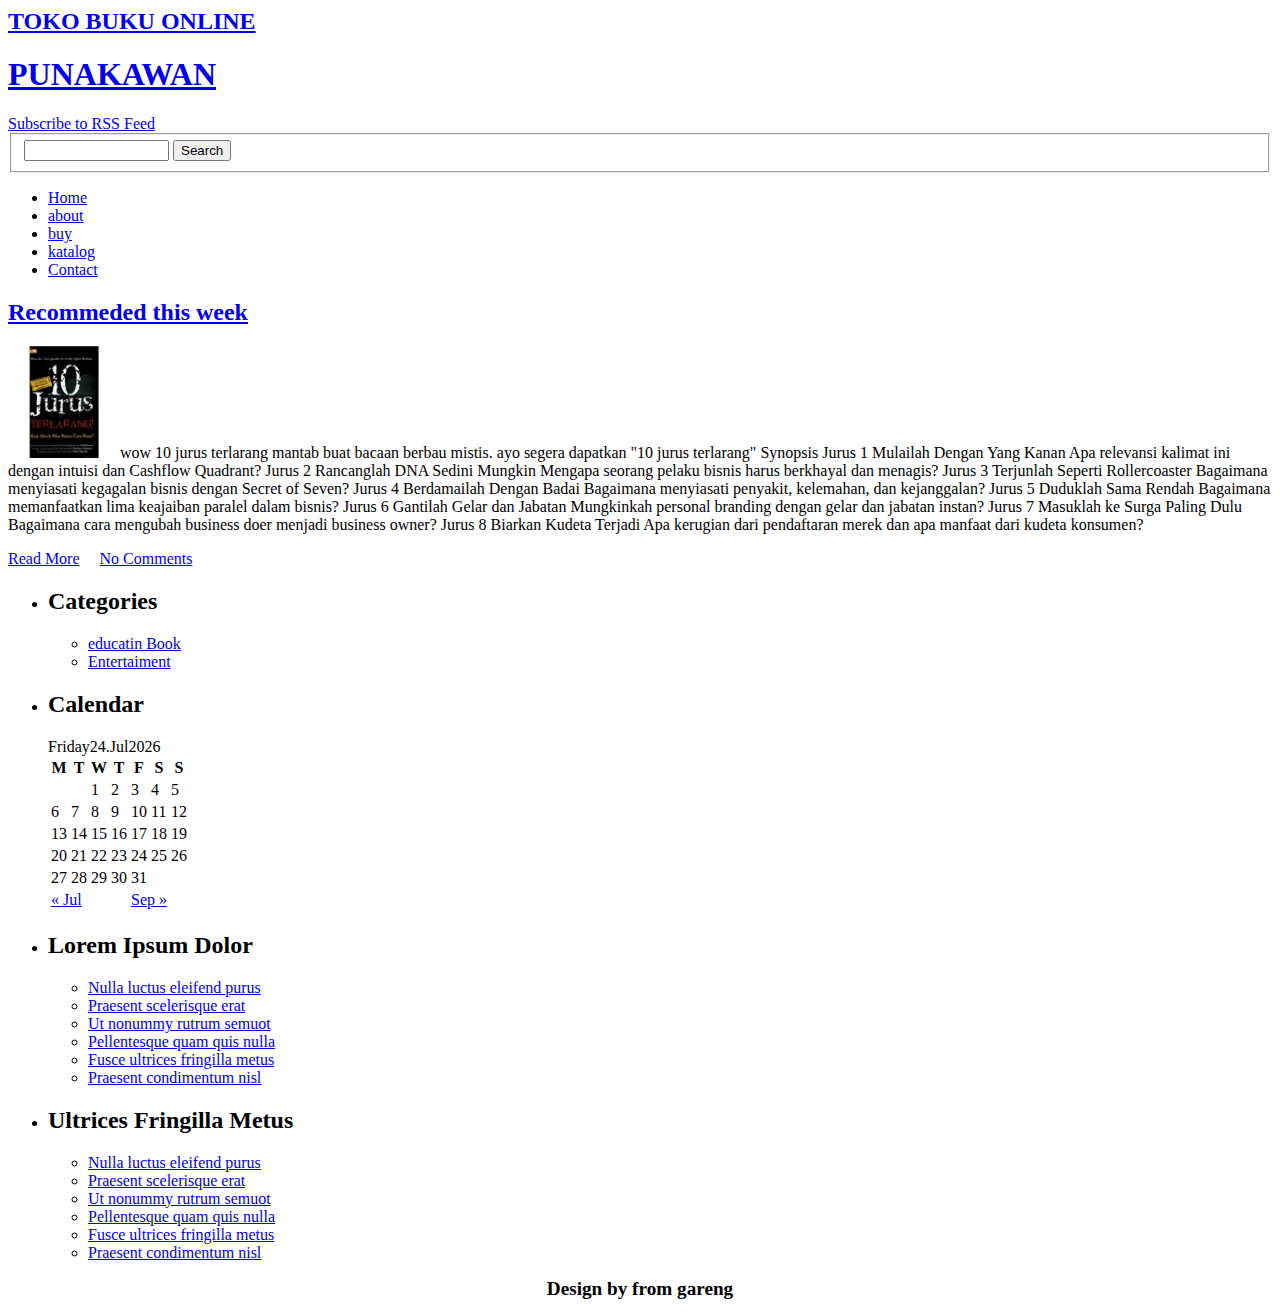
<file: index.html>
<html>
<head>
<meta http-equiv="content-type" content="text/html; charset=utf-8" />
<title>TOKO BUKU ONLINE GARENG</title>
<meta name="keywords" content="" />
<meta name="description" content="" />
<link href="http://localhost/tugas/default.css" rel="stylesheet" type="text/css" media="screen" />
</head>
<body>
<!-- start header -->
<div id="wrapper">
<div id="header">
	<div id="logo">
		<h2><a href="#">TOKO BUKU ONLINE</a></h2>
		<h1><a href="http://www.freecsstemplates.org/">PUNAKAWAN</a></h1>
	</div>
	<div id="rss"><a href="#">Subscribe to RSS Feed</a></div>
	<div id="search">
		<form id="searchform" method="get" action="">
			<fieldset>
				<input type="text" name="s" id="s" size="15" value="" />
				<input type="submit" id="x" value="Search" />
			</fieldset>
		</form>
	</div>
</div>
<!-- end header -->
<!-- star menu -->
<div id="menu">
	<ul>
		<li class="current_page_item"><a href="index.html">Home</a></li>
		<li><a href="about1.html">about</a></li>
		<li><a href="payment.html">buy</a></li>
		<li><a href="member.html">katalog</a></li>
		<li><a href="contact.html">Contact</a></li>
	</ul>
</div>
<!-- end menu -->
<!-- start page -->
<div id="page">
	
	<!-- start content -->
	<div id="content">
		<div class="post">
			<div class="title">
				<h2><a href="#">Recommeded this week</a></h2>
			</div>
			<div class="entry">
				<p><img src="images/image_konten/4.jpg" alt="" width="112" height="112" class="left" />wow 10 jurus terlarang mantab buat bacaan berbau mistis. ayo segera dapatkan "10 jurus terlarang"
Synopsis Jurus 1 Mulailah Dengan Yang Kanan Apa relevansi kalimat ini dengan intuisi dan Cashflow Quadrant? Jurus 2 Rancanglah DNA Sedini Mungkin Mengapa seorang pelaku bisnis harus berkhayal dan menagis? Jurus 3 Terjunlah Seperti Rollercoaster Bagaimana menyiasati kegagalan bisnis dengan Secret of Seven? Jurus 4 Berdamailah Dengan Badai Bagaimana menyiasati penyakit, kelemahan, dan kejanggalan? Jurus 5 Duduklah Sama Rendah Bagaimana memanfaatkan lima keajaiban paralel dalam bisnis? Jurus 6 Gantilah Gelar dan Jabatan Mungkinkah personal branding dengan gelar dan jabatan instan? Jurus 7 Masuklah ke Surga Paling Dulu Bagaimana cara mengubah business doer menjadi business owner? Jurus 8 Biarkan Kudeta Terjadi Apa kerugian dari pendaftaran merek dan apa manfaat dari kudeta konsumen?
</p>
			</div>
			<p class="links"> <a href="#" class="more">Read More</a> &nbsp;&nbsp;&nbsp; <a href="#" class="comments">No Comments</a> </p>
		</div>
		
	</div>
	<!-- end content -->
	<!-- start sidebar -->
	<div id="sidebar">
		<ul>
			<li id="categories">
				<h2>Categories</h2>
				<ul>
					<li><a href="#">educatin Book</a> </li>
					<li><a href="#">Entertaiment</a> </li>
				</ul>
			</li>
			<li id="calendar">
				<h2>Calendar</h2>
				<div id="calendar_wrap">
					<table id="wp-calendar" summary="Calendar">
						<div id="caption">
<script>
var d=new Date()
var weekday=new
Array("Sunday","monday","Tuesday","Wednesday","Thursday","Friday","Saturday")
var monthname=new
Array("jan","feb","Mar","Apr","May","Jun","Jul","Aug","Sep","Oct","Nov","Dec")
document.write(weekday[d.getDay()]+"")
document.write(d.getDate()+".")
document.write(monthname[d.getMonth()]+"")
document.write(d.getFullYear())
</script>

						</caption>
						<thead>
							<tr>
								<th abbr="Monday" scope="col" title="Monday">M</th>
								<th abbr="Tuesday" scope="col" title="Tuesday">T</th>
								<th abbr="Wednesday" scope="col" title="Wednesday">W</th>
								<th abbr="Thursday" scope="col" title="Thursday">T</th>
								<th abbr="Friday" scope="col" title="Friday">F</th>
								<th abbr="Saturday" scope="col" title="Saturday">S</th>
								<th abbr="Sunday" scope="col" title="Sunday">S</th>
							</tr>
						</thead>
						<tfoot>
							<tr>
								<td abbr="July" colspan="3" id="prev"><a href="#">&laquo; Jul</a></td>
								<td class="pad">&nbsp;</td>
								<td abbr="September" colspan="3" id="next" class="pad"><a href="#">Sep &raquo;</a></td>
							</tr>
						</tfoot>
						<tbody>
							<tr>
								<td colspan="2" class="pad">&nbsp;</td>
								<td>1</td>
								<td>2</td>
								<td>3</td>
								<td>4</td>
								<td>5</td>
							</tr>
							<tr>
								<td>6</td>
								<td>7</td>
								<td>8</td>
								<td>9</td>
								<td>10</td>
								<td>11</td>
								<td>12</td>
							</tr>
							<tr>
								<td>13</td>
								<td>14</td>
								<td>15</td>
								<td>16</td>
								<td>17</td>
								<td>18</td>
								<td>19</td>
							</tr>
							<tr>
								<td>20</td>
								<td id="today">21</td>
								<td>22</td>
								<td>23</td>
								<td>24</td>
								<td>25</td>
								<td>26</td>
							</tr>
							<tr>
								<td>27</td>
								<td>28</td>
								<td>29</td>
								<td>30</td>
								<td>31</td>
								<td class="pad" colspan="2">&nbsp;</td>
							</tr>
						</tbody>
					</table>
				</div>
			</li>
			<li>
				<h2>Lorem Ipsum Dolor</h2>
				<ul>
					<li><a href="#">Nulla luctus eleifend purus</a></li>
					<li><a href="#">Praesent  scelerisque erat</a></li>
					<li><a href="#">Ut nonummy rutrum semuot</a></li>
					<li><a href="#">Pellentesque  quam quis nulla</a></li>
					<li><a href="#">Fusce ultrices fringilla metus</a></li>
					<li><a href="#">Praesent  condimentum nisl</a></li>
				</ul>
			</li>
			<li>
				<h2>Ultrices Fringilla Metus</h2>
				<ul>
					<li><a href="#">Nulla luctus eleifend purus</a></li>
					<li><a href="#">Praesent  scelerisque erat</a></li>
					<li><a href="#">Ut nonummy rutrum semuot</a></li>
					<li><a href="#">Pellentesque  quam quis nulla</a></li>
					<li><a href="#">Fusce ultrices fringilla metus</a></li>
					<li><a href="#">Praesent  condimentum nisl</a></li>
				</ul>
			</li>
		</ul>
	</div>
	<!-- end sidebar -->
</div>
<!-- start footer -->
<div id="footer">
<div style="font-size: 0.8em; text-align: center; margin-top: 1.0em; margin-bottom: 1.0em;">
<h2>Design by from gareng<h2>
<!-- end footer -->
</div>
</body>
</html>
</file>
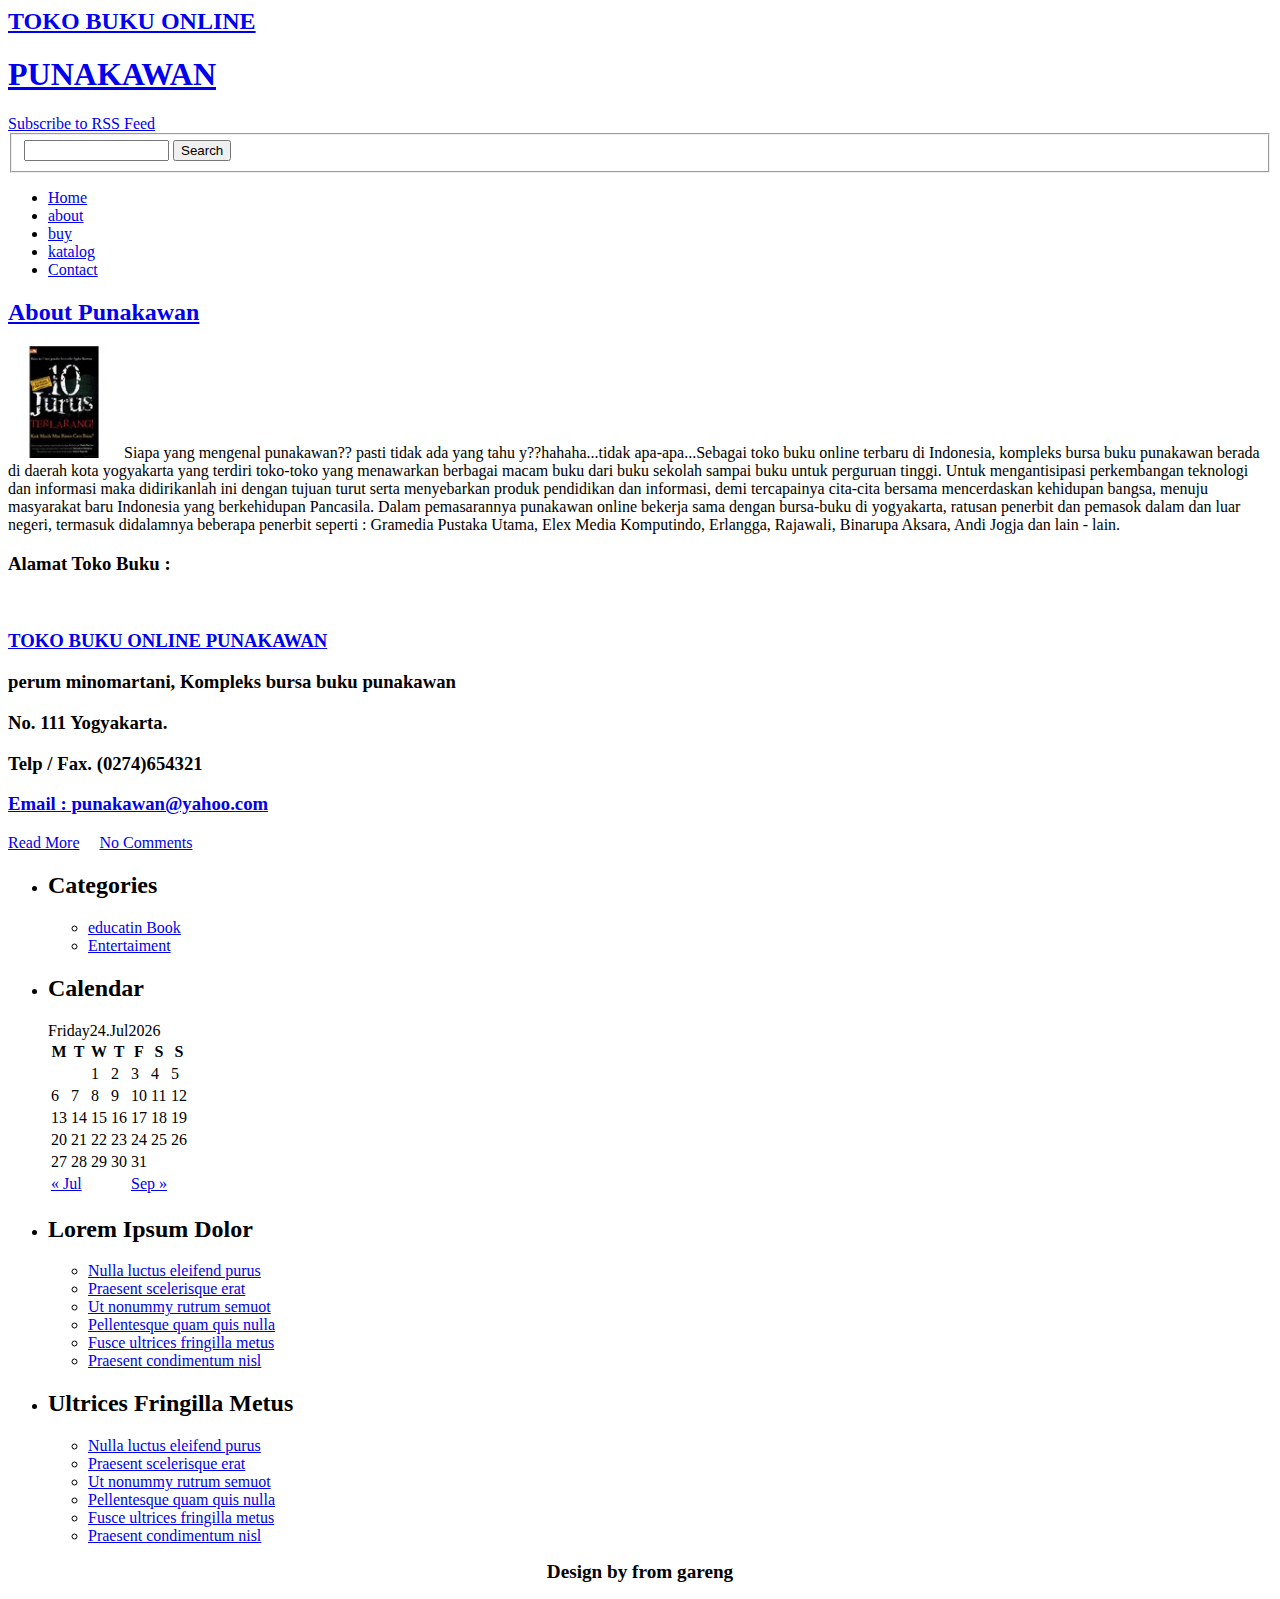
<file: about1.html>
<html>
<head>
<meta http-equiv="content-type" content="text/html; charset=utf-8" />
<title>TOKO BUKU ONLINE GARENG</title>
<meta name="keywords" content="" />
<meta name="description" content="" />
<link href="http://localhost/tugas/default.css" rel="stylesheet" type="text/css" media="screen" />
</head>
<body>
<!-- start header -->
<div id="wrapper">
<div id="header">
	<div id="logo">
		<h2><a href="#">TOKO BUKU ONLINE</a></h2>
		<h1><a href="http://www.freecsstemplates.org/">PUNAKAWAN</a></h1>
	</div>
	<div id="rss"><a href="#">Subscribe to RSS Feed</a></div>
	<div id="search">
		<form id="searchform" method="get" action="">
			<fieldset>
				<input type="text" name="s" id="s" size="15" value="" />
				<input type="submit" id="x" value="Search" />
			</fieldset>
		</form>
	</div>
</div>
<!-- end header -->
<!-- star menu -->
<div id="menu">
	<ul>
		<li class="current_page_item"><a href="index.html">Home</a></li>
		<li><a href="about1.html">about</a></li>
		<li><a href="payment.html">buy</a></li>
		<li><a href="member.html">katalog</a></li>
		<li><a href="contact.html">Contact</a></li>
	</ul>
</div>
<!-- end menu -->
<!-- start page -->
<div id="page">
	
	<!-- start content -->
	<div id="content">
		<div class="post">
			<div class="title">
				<h2><a href="#">About Punakawan</a></h2>
			</div>
			<div class="entry">
				<p><img src="images/image_konten/4.jpg" alt="" width="112" height="112" class="left" />
				Siapa yang mengenal punakawan?? pasti tidak ada yang tahu y??hahaha...tidak apa-apa...Sebagai toko buku online terbaru di Indonesia, kompleks bursa buku punakawan berada di daerah kota yogyakarta yang terdiri toko-toko yang menawarkan berbagai macam buku dari buku sekolah sampai buku untuk perguruan tinggi.

Untuk mengantisipasi perkembangan teknologi dan informasi maka didirikanlah ini dengan tujuan turut serta menyebarkan produk pendidikan dan informasi, demi tercapainya cita-cita bersama mencerdaskan kehidupan bangsa, menuju masyarakat baru Indonesia yang berkehidupan Pancasila.

Dalam pemasarannya punakawan online bekerja sama dengan bursa-buku di yogyakarta, ratusan penerbit dan pemasok dalam dan luar negeri, termasuk didalamnya beberapa penerbit seperti : Gramedia Pustaka Utama, Elex Media Komputindo, Erlangga, Rajawali, Binarupa Aksara, Andi Jogja dan lain - lain.
</p>
			</div>
			<p>
<h3>Alamat Toko Buku :</h3><br>

<h3><a href="www.punakawan.com">TOKO BUKU ONLINE PUNAKAWAN</a></h3>
<h3>perum minomartani, Kompleks bursa buku punakawan</h3>
<h3>No. 111 Yogyakarta.</h3>
<h3>Telp / Fax. (0274)654321</h3>
<h3><a href="yahoo.com">Email : punakawan@yahoo.com</a></h3>
</p>
			<p class="links"> <a href="#" class="more">Read More</a> &nbsp;&nbsp;&nbsp; <a href="#" class="comments">No Comments</a> </p>
		</div>
		
	</div>
	<!-- end content -->
	<!-- start sidebar -->
	<div id="sidebar">
		<ul>
			<li id="categories">
				<h2>Categories</h2>
				<ul>
					<li><a href="#">educatin Book</a> </li>
					<li><a href="#">Entertaiment</a> </li>
				</ul>
			</li>
			<li id="calendar">
				<h2>Calendar</h2>
				<div id="calendar_wrap">
					<table id="wp-calendar" summary="Calendar">
						<div id="caption">
<script>
var d=new Date()
var weekday=new
Array("Sunday","monday","Tuesday","Wednesday","Thursday","Friday","Saturday")
var monthname=new
Array("jan","feb","Mar","Apr","May","Jun","Jul","Aug","Sep","Oct","Nov","Dec")
document.write(weekday[d.getDay()]+"")
document.write(d.getDate()+".")
document.write(monthname[d.getMonth()]+"")
document.write(d.getFullYear())
</script>

						</caption>
						<thead>
							<tr>
								<th abbr="Monday" scope="col" title="Monday">M</th>
								<th abbr="Tuesday" scope="col" title="Tuesday">T</th>
								<th abbr="Wednesday" scope="col" title="Wednesday">W</th>
								<th abbr="Thursday" scope="col" title="Thursday">T</th>
								<th abbr="Friday" scope="col" title="Friday">F</th>
								<th abbr="Saturday" scope="col" title="Saturday">S</th>
								<th abbr="Sunday" scope="col" title="Sunday">S</th>
							</tr>
						</thead>
						<tfoot>
							<tr>
								<td abbr="July" colspan="3" id="prev"><a href="#">&laquo; Jul</a></td>
								<td class="pad">&nbsp;</td>
								<td abbr="September" colspan="3" id="next" class="pad"><a href="#">Sep &raquo;</a></td>
							</tr>
						</tfoot>
						<tbody>
							<tr>
								<td colspan="2" class="pad">&nbsp;</td>
								<td>1</td>
								<td>2</td>
								<td>3</td>
								<td>4</td>
								<td>5</td>
							</tr>
							<tr>
								<td>6</td>
								<td>7</td>
								<td>8</td>
								<td>9</td>
								<td>10</td>
								<td>11</td>
								<td>12</td>
							</tr>
							<tr>
								<td>13</td>
								<td>14</td>
								<td>15</td>
								<td>16</td>
								<td>17</td>
								<td>18</td>
								<td>19</td>
							</tr>
							<tr>
								<td>20</td>
								<td id="today">21</td>
								<td>22</td>
								<td>23</td>
								<td>24</td>
								<td>25</td>
								<td>26</td>
							</tr>
							<tr>
								<td>27</td>
								<td>28</td>
								<td>29</td>
								<td>30</td>
								<td>31</td>
								<td class="pad" colspan="2">&nbsp;</td>
							</tr>
						</tbody>
					</table>
				</div>
			</li>
			<li>
				<h2>Lorem Ipsum Dolor</h2>
				<ul>
					<li><a href="#">Nulla luctus eleifend purus</a></li>
					<li><a href="#">Praesent  scelerisque erat</a></li>
					<li><a href="#">Ut nonummy rutrum semuot</a></li>
					<li><a href="#">Pellentesque  quam quis nulla</a></li>
					<li><a href="#">Fusce ultrices fringilla metus</a></li>
					<li><a href="#">Praesent  condimentum nisl</a></li>
				</ul>
			</li>
			<li>
				<h2>Ultrices Fringilla Metus</h2>
				<ul>
					<li><a href="#">Nulla luctus eleifend purus</a></li>
					<li><a href="#">Praesent  scelerisque erat</a></li>
					<li><a href="#">Ut nonummy rutrum semuot</a></li>
					<li><a href="#">Pellentesque  quam quis nulla</a></li>
					<li><a href="#">Fusce ultrices fringilla metus</a></li>
					<li><a href="#">Praesent  condimentum nisl</a></li>
				</ul>
			</li>
		</ul>
	</div>
	<!-- end sidebar -->
</div>
<!-- start footer -->
<div id="footer">
<div style="font-size: 0.8em; text-align: center; margin-top: 1.0em; margin-bottom: 1.0em;">
<h2>Design by from gareng<h2>
<!-- end footer -->
</div>
</body>
</html>
</file>
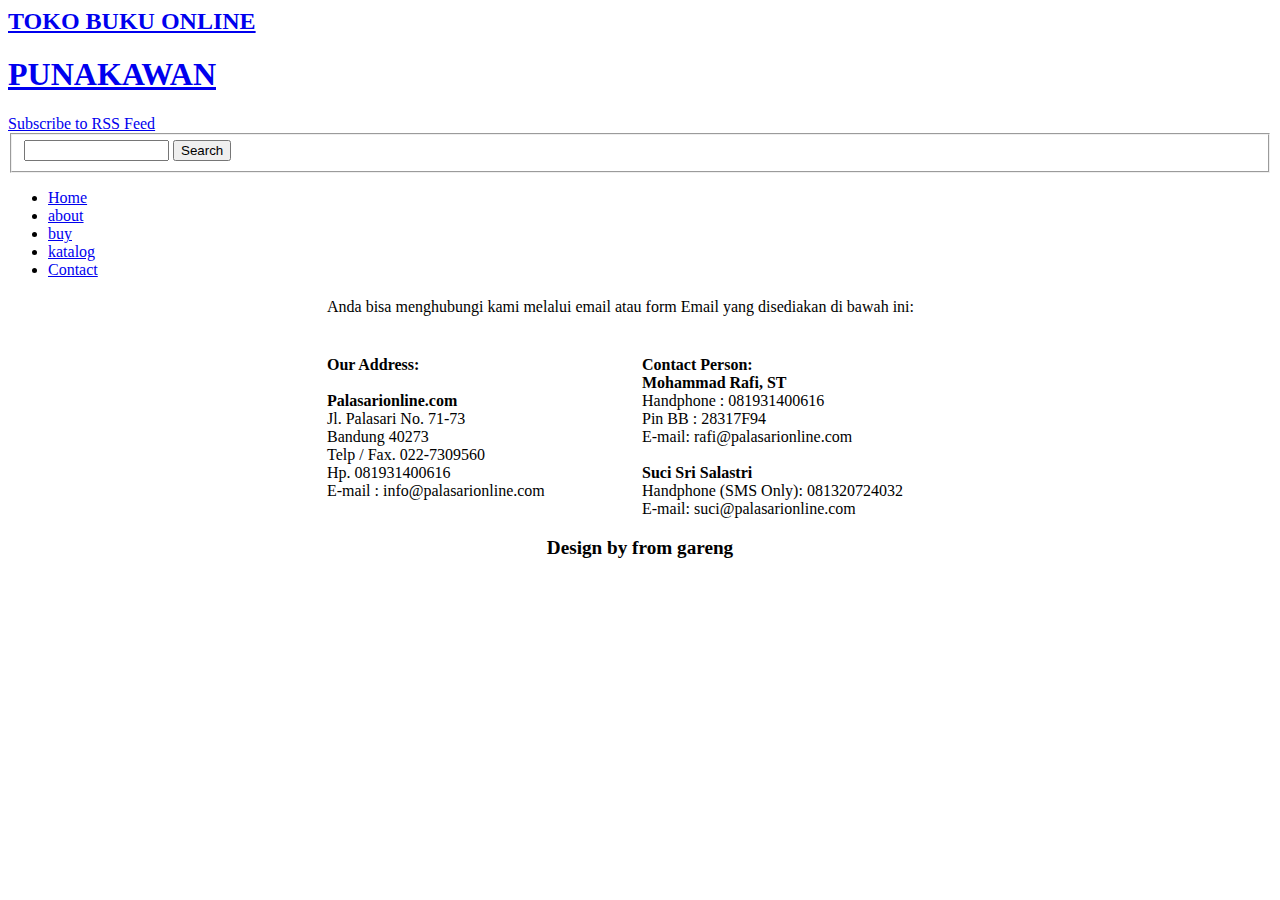
<file: contact.html>
<html>
<head>
<meta http-equiv="content-type" content="text/html; charset=utf-8" />
<title>TOKO BUKU ONLINE GARENG</title>
<meta name="keywords" content="" />
<meta name="description" content="" />
<link href="http://localhost/tugas/contact.css" rel="stylesheet" type="text/css" media="screen" />
</head>
<body>
<!-- start header -->
<div id="wrapper">
<div id="header">
	<div id="logo">
		<h2><a href="#">TOKO BUKU ONLINE</a></h2>
		<h1><a href="http://www.freecsstemplates.org/">PUNAKAWAN</a></h1>
	</div>
	<div id="rss"><a href="#">Subscribe to RSS Feed</a></div>
	<div id="search">
		<form id="searchform" method="get" action="">
			<fieldset>
				<input type="text" name="s" id="s" size="15" value="" />
				<input type="submit" id="x" value="Search" />
			</fieldset>
		</form>
	</div>
</div>
<!-- end header -->
<!-- star menu -->
<div id="menu">
	<ul>
		<li class="current_page_item"><a href="index.html">Home</a></li>
		<li><a href="about1.html">about</a></li>
		<li><a href="payment.html">buy</a></li>
		<li><a href="member.html">katalog</a></li>
		<li><a href="contact.html">Contact</a></li>
	</ul>
</div>
<!-- end menu -->
<!-- start content-->

<div id="content">
<table width="50%" align="center">
        <tr>
          <td colspan="2">
		  Anda bisa menghubungi kami melalui email atau form Email yang disediakan di bawah ini: <br>
            <br><br></td>

          </tr>
        <tr>
          <td width="50px" valign="top" bgcolor="">
		  <strong>Our Address: </strong><br>
		  <br>
	<strong>Palasarionline.com<br></strong>
			Jl. Palasari No. 71-73<br>
			Bandung 40273<br>

			Telp / Fax. 022-7309560<br>
			Hp. 081931400616<br>
			E-mail : info@palasarionline.com</span></td>
          
		  
<td width="50%" valign="top" bgcolor="">
<strong>Contact Person:</strong
<br>
<br>
   <strong>Mohammad Rafi, ST<br></strong>
            Handphone : 081931400616<br>

            Pin BB : 28317F94<br>
  E-mail: rafi@palasarionline.com<br>
  <br>
  <strong>Suci Sri Salastri<br>
  </strong>Handphone (SMS Only): 081320724032<br>
  E-mail: suci@palasarionline.com<br>

</p>
	</td>

      </table>
	  </div>
<!-- end content-->
<!-- start footer -->
<div id="footer">
<div style="font-size: 0.8em; text-align: center; margin-top: 1.0em; margin-bottom: 1.0em;">
<h2>Design by from gareng<h2>
<!-- end footer -->
</div>
</body>
</html>
</file>
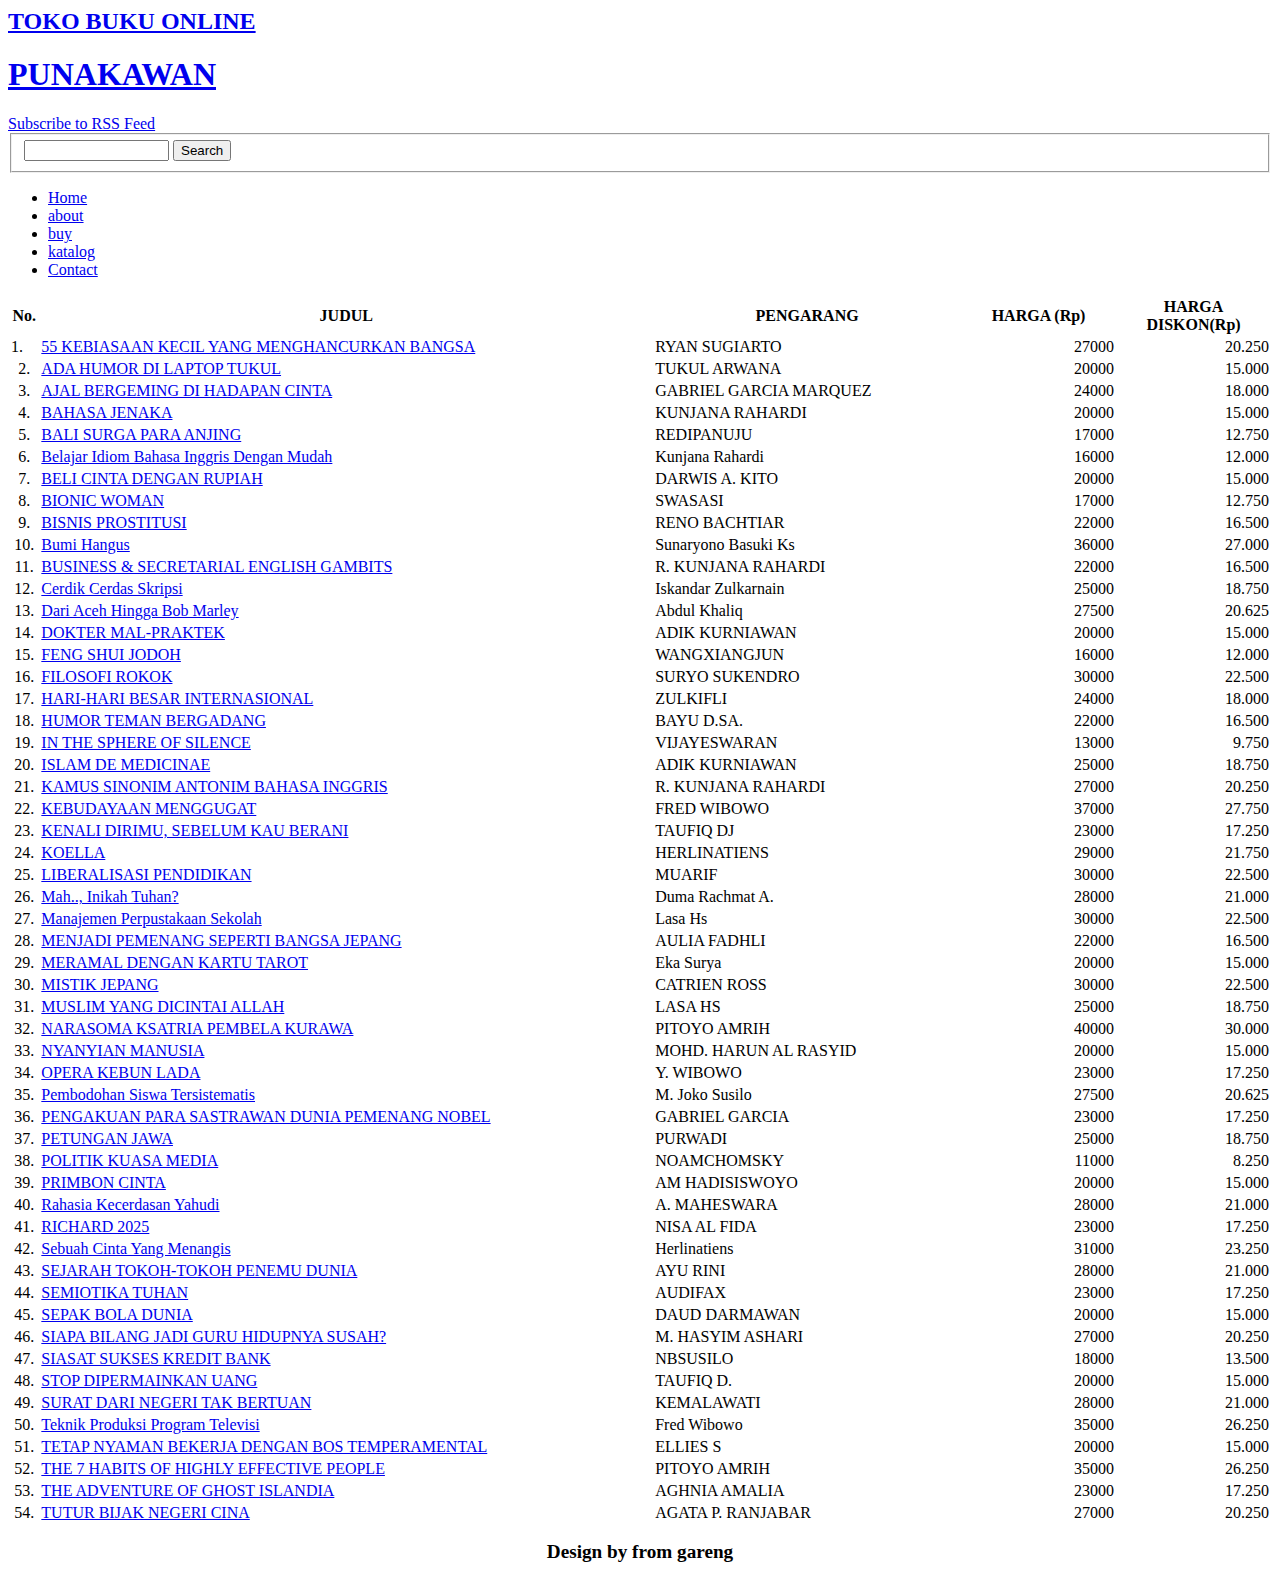
<file: member.html>
<html>
<head>
<meta http-equiv="content-type" content="text/html; charset=utf-8" />
<title>TOKO BUKU ONLINE GARENG</title>
<meta name="keywords" content="" />
<meta name="description" content="" />
<link href="http://localhost/tugas/katalog.css" rel="stylesheet" type="text/css" media="screen" />
</head>
<body>
<!-- start header -->
<div id="wrapper">
<div id="header">
	<div id="logo">
		<h2><a href="#">TOKO BUKU ONLINE</a></h2>
		<h1><a href="http://www.freecsstemplates.org/">PUNAKAWAN</a></h1>
	</div>
	<div id="rss"><a href="#">Subscribe to RSS Feed</a></div>
	<div id="search">
		<form id="searchform" method="get" action="">
			<fieldset>
				<input type="text" name="s" id="s" size="15" value="" />
				<input type="submit" id="x" value="Search" />
			</fieldset>
		</form>
	</div>
</div>
<!-- end header -->
<!-- star menu -->
<div id="menu">
	<ul>
		<li class="current_page_item"><a href="index.html">Home</a></li>
		<li><a href="about1.html">about</a></li>
		<li><a href="payment.html">buy</a></li>
		<li><a href="member.html">katalog</a></li>
		<li><a href="contact.html">Contact</a></li>
	</ul>
</div>
<!-- end menu -->
<!-- start page -->
<div id="page">
	
<!-- start content -->
<div id="table">
<table width="100%" height="50px" cellpadding="1" cellspacing="">
  <tr>
    <td width="1%" height="5"><div align="center"><strong>No.</strong></div></td>
    <td width="40%" ><div align="center"><strong>JUDUL</strong></div></td>
    <td width="20%" ><div align="center"><strong>PENGARANG</strong></div></td>
	<td width="10%" ><div align="left">
        <div align="center"><strong>HARGA (Rp) </strong></div>

    </div></td>
    <td width="10%" ><div align="left">
        <div align="center"><strong>HARGA DISKON(Rp) </strong></div>
    </div></td>
    
  </tr>
    <tr>  <td align="top">1.</td>  		
    <td><a href="/buku/pin0054/55-kebiasaan-kecil-yang-menghancurkan-bangsa.html">55 KEBIASAAN KECIL YANG MENGHANCURKAN BANGSA</a></td>

      <td><div align="left">RYAN SUGIARTO</div></td>
	  <td><div align="right">27000</div></td>
      <td><div align="right">20.250</div></td>
      
  </tr>
      <tr>  <td align="center">2.</td>  		
    <td><a href="/buku/pin0022/ada-humor-di-laptop-tukul.html" class="txt1">ADA HUMOR DI LAPTOP TUKUL</a></td>

      <td><div align="left">TUKUL ARWANA</div></td>
	  <td><div align="right">20000</div></td>
      <td><div align="right">15.000</div></td>
      
  </tr>
      <tr>  <td align="center">3.</td>  		
    <td><a href="/buku/pin0009/ajal-bergeming-di-hadapan-cinta.html" class="txt1">AJAL BERGEMING DI HADAPAN CINTA</a></td>

      <td><div align="left">GABRIEL GARCIA MARQUEZ</div></td>
	  <td><div align="right">24000</div></td>
      <td><div align="right">18.000</div></td>
      
  </tr>
      <tr>  <td align="center">4.</td>  		
    <td><a href="/buku/pin0026/bahasa-jenaka.html" class="txt1">BAHASA JENAKA</a></td>

      <td><div align="left">KUNJANA RAHARDI</div></td>
	  <td><div align="right">20000</div></td>
      <td><div align="right">15.000</div></td>
      
  </tr>
      <tr>  <td align="center">5.</td>  		
    <td><a href="/buku/pin0018/bali-surga-para-anjing.html" class="txt1">BALI SURGA PARA ANJING</a></td>

      <td><div align="left">REDIPANUJU</div></td>
	  <td><div align="right">17000</div></td>
      <td><div align="right">12.750</div></td>
      
  </tr>
      <tr>  <td align="center">6.</td>  		
    <td><a href="/buku/pin0019/belajar-idiom-bahasa-inggris-dengan-mudah.html" class="txt1">Belajar Idiom Bahasa Inggris Dengan Mudah</a></td>

      <td><div align="left">Kunjana Rahardi</div></td>
	  <td><div align="right">16000</div></td>
      <td><div align="right">12.000</div></td>
      
  </tr>
      <tr>  <td align="center">7.</td>  		
    <td><a href="/buku/pin0033/beli-cinta-dengan-rupiah.html" class="txt1">BELI CINTA DENGAN RUPIAH</a></td>

      <td><div align="left">DARWIS A. KITO</div></td>
	  <td><div align="right">20000</div></td>
      <td><div align="right">15.000</div></td>
      
  </tr>
      <tr>  <td align="center">8.</td>  		
    <td><a href="/buku/pin0005/bionic-woman.html" class="txt1">BIONIC WOMAN</a></td>

      <td><div align="left">SWASASI</div></td>
	  <td><div align="right">17000</div></td>
      <td><div align="right">12.750</div></td>
      
  </tr>
      <tr>  <td align="center">9.</td>  		
    <td><a href="/buku/pin0017/bisnis-prostitusi.html" class="txt1">BISNIS PROSTITUSI</a></td>

      <td><div align="left">RENO BACHTIAR</div></td>
	  <td><div align="right">22000</div></td>
      <td><div align="right">16.500</div></td>
      
  </tr>
      <tr>  <td align="center">10.</td>  		
    <td><a href="/buku/pin0002/bumi-hangus.html" class="txt1">Bumi Hangus</a></td>

      <td><div align="left">Sunaryono Basuki Ks</div></td>
	  <td><div align="right">36000</div></td>
      <td><div align="right">27.000</div></td>
      
  </tr>
      <tr>  <td align="center">11.</td>  		
    <td><a href="/buku/pin0028/business-dan-secretarial-english-gambits.html" class="txt1">BUSINESS & SECRETARIAL ENGLISH GAMBITS</a></td>

      <td><div align="left">R. KUNJANA RAHARDI</div></td>
	  <td><div align="right">22000</div></td>
      <td><div align="right">16.500</div></td>
      
  </tr>
      <tr>  <td align="center">12.</td>  		
    <td><a href="/buku/pin0030/cerdik-cerdas-skripsi.html" class="txt1">Cerdik Cerdas Skripsi</a></td>

      <td><div align="left">Iskandar Zulkarnain</div></td>
	  <td><div align="right">25000</div></td>
      <td><div align="right">18.750</div></td>
      
  </tr>
      <tr>  <td align="center">13.</td>  		
    <td><a href="/buku/pin0020/dari-aceh-hingga-bob-marley.html" class="txt1">Dari Aceh Hingga Bob Marley</a></td>

      <td><div align="left">Abdul Khaliq</div></td>
	  <td><div align="right">27500</div></td>
      <td><div align="right">20.625</div></td>
      
  </tr>
      <tr>  <td align="center">14.</td>  		
    <td><a href="/buku/pin0024/dokter-malpraktek.html" class="txt1">DOKTER MAL-PRAKTEK</a></td>

      <td><div align="left">ADIK KURNIAWAN</div></td>
	  <td><div align="right">20000</div></td>
      <td><div align="right">15.000</div></td>
      
  </tr>
      <tr>  <td align="center">15.</td>  		
    <td><a href="/buku/pin0023/feng-shui-jodoh.html" class="txt1">FENG SHUI JODOH</a></td>

      <td><div align="left">WANGXIANGJUN</div></td>
	  <td><div align="right">16000</div></td>
      <td><div align="right">12.000</div></td>
      
  </tr>
      <tr>  <td align="center">16.</td>  		
    <td><a href="/buku/pin0042/filosofi-rokok.html" class="txt1">FILOSOFI ROKOK</a></td>

      <td><div align="left">SURYO SUKENDRO</div></td>
	  <td><div align="right">30000</div></td>
      <td><div align="right">22.500</div></td>
      
  </tr>
      <tr>  <td align="center">17.</td>  		
    <td><a href="/buku/pin0053/harihari-besar-internasional.html" class="txt1">HARI-HARI BESAR INTERNASIONAL</a></td>

      <td><div align="left">ZULKIFLI</div></td>
	  <td><div align="right">24000</div></td>
      <td><div align="right">18.000</div></td>
      
  </tr>
      <tr>  <td align="center">18.</td>  		
    <td><a href="/buku/pin0034/humor-teman-bergadang.html" class="txt1">HUMOR TEMAN BERGADANG</a></td>

      <td><div align="left">BAYU D.SA.</div></td>
	  <td><div align="right">22000</div></td>
      <td><div align="right">16.500</div></td>
      
  </tr>
      <tr>  <td align="center">19.</td>  		
    <td><a href="/buku/pin0004/in-the-sphere-of-silence.html" class="txt1">IN THE SPHERE OF SILENCE</a></td>

      <td><div align="left">VIJAYESWARAN</div></td>
	  <td><div align="right">13000</div></td>
      <td><div align="right">9.750</div></td>
      
  </tr>
      <tr>  <td align="center">20.</td>  		
    <td><a href="/buku/pin0027/islam-de-medicinae.html" class="txt1">ISLAM DE MEDICINAE</a></td>

      <td><div align="left">ADIK KURNIAWAN</div></td>
	  <td><div align="right">25000</div></td>
      <td><div align="right">18.750</div></td>
      
  </tr>
      <tr>  <td align="center">21.</td>  		
    <td><a href="/buku/pin0035/kamus-sinonim-antonim-bahasa-inggris.html" class="txt1">KAMUS SINONIM ANTONIM BAHASA INGGRIS</a></td>

      <td><div align="left">R. KUNJANA RAHARDI</div></td>
	  <td><div align="right">27000</div></td>
      <td><div align="right">20.250</div></td>
      
  </tr>
      <tr>  <td align="center">22.</td>  		
    <td><a href="/buku/pin0029/kebudayaan-menggugat.html" class="txt1">KEBUDAYAAN MENGGUGAT</a></td>

      <td><div align="left">FRED WIBOWO</div></td>
	  <td><div align="right">37000</div></td>
      <td><div align="right">27.750</div></td>
      
  </tr>
      <tr>  <td align="center">23.</td>  		
    <td><a href="/buku/pin0015/kenali-dirimu-sebelum--kau-berani.html" class="txt1">KENALI DIRIMU, SEBELUM  KAU BERANI</a></td>

      <td><div align="left">TAUFIQ DJ</div></td>
	  <td><div align="right">23000</div></td>
      <td><div align="right">17.250</div></td>
      
  </tr>
      <tr>  <td align="center">24.</td>  		
    <td><a href="/buku/pin0001/koella.html" class="txt1">KOELLA</a></td>

      <td><div align="left">HERLINATIENS</div></td>
	  <td><div align="right">29000</div></td>
      <td><div align="right">21.750</div></td>
      
  </tr>
      <tr>  <td align="center">25.</td>  		
    <td><a href="/buku/pin0049/liberalisasi-pendidikan.html" class="txt1">LIBERALISASI PENDIDIKAN</a></td>

      <td><div align="left">MUARIF</div></td>
	  <td><div align="right">30000</div></td>
      <td><div align="right">22.500</div></td>
      
  </tr>
      <tr>  <td align="center">26.</td>  		
    <td><a href="/buku/pin0008/mah-inikah-tuhan.html" class="txt1">Mah.., Inikah Tuhan?</a></td>

      <td><div align="left">Duma Rachmat A.</div></td>
	  <td><div align="right">28000</div></td>
      <td><div align="right">21.000</div></td>
      
  </tr>
      <tr>  <td align="center">27.</td>  		
    <td><a href="/buku/pin0031/manajemen-perpustakaan-sekolah.html" class="txt1">Manajemen Perpustakaan Sekolah</a></td>

      <td><div align="left">Lasa Hs</div></td>
	  <td><div align="right">30000</div></td>
      <td><div align="right">22.500</div></td>
      
  </tr>
      <tr>  <td align="center">28.</td>  		
    <td><a href="/buku/pin0044/menjadi-pemenang-seperti-bangsa-jepang.html" class="txt1">MENJADI PEMENANG SEPERTI BANGSA JEPANG</a></td>

      <td><div align="left">AULIA FADHLI</div></td>
	  <td><div align="right">22000</div></td>
      <td><div align="right">16.500</div></td>
      
  </tr>
      <tr>  <td align="center">29.</td>  		
    <td><a href="/buku/pin0036/meramal-dengan-kartu-tarot.html" class="txt1">MERAMAL DENGAN KARTU TAROT</a></td>

      <td><div align="left">Eka Surya</div></td>
	  <td><div align="right">20000</div></td>
      <td><div align="right">15.000</div></td>
      
  </tr>
      <tr>  <td align="center">30.</td>  		
    <td><a href="/buku/pin0021/mistik-jepang.html" class="txt1">MISTIK JEPANG</a></td>

      <td><div align="left">CATRIEN ROSS</div></td>
	  <td><div align="right">30000</div></td>
      <td><div align="right">22.500</div></td>
      
  </tr>
      <tr>  <td align="center">31.</td>  		
    <td><a href="/buku/pin0012/muslim-yang-dicintai-allah.html" class="txt1">MUSLIM YANG DICINTAI ALLAH</a></td>

      <td><div align="left">LASA HS</div></td>
	  <td><div align="right">25000</div></td>
      <td><div align="right">18.750</div></td>
      
  </tr>
      <tr>  <td align="center">32.</td>  		
    <td><a href="/buku/pin0038/narasoma-ksatria-pembela-kurawa.html" class="txt1">NARASOMA KSATRIA PEMBELA KURAWA</a></td>

      <td><div align="left">PITOYO AMRIH</div></td>
	  <td><div align="right">40000</div></td>
      <td><div align="right">30.000</div></td>
      
  </tr>
      <tr>  <td align="center">33.</td>  		
    <td><a href="/buku/pin0013/nyanyian-manusia.html" class="txt1">NYANYIAN MANUSIA</a></td>

      <td><div align="left">MOHD. HARUN AL RASYID</div></td>
	  <td><div align="right">20000</div></td>
      <td><div align="right">15.000</div></td>
      
  </tr>
      <tr>  <td align="center">34.</td>  		
    <td><a href="/buku/pin0007/opera-kebun-lada.html" class="txt1">OPERA KEBUN LADA</a></td>

      <td><div align="left">Y. WIBOWO</div></td>
	  <td><div align="right">23000</div></td>
      <td><div align="right">17.250</div></td>
      
  </tr>
      <tr>  <td align="center">35.</td>  		
    <td><a href="/buku/pin0016/pembodohan-siswa-tersistematis.html" class="txt1">Pembodohan Siswa Tersistematis</a></td>

      <td><div align="left">M. Joko Susilo</div></td>
	  <td><div align="right">27500</div></td>
      <td><div align="right">20.625</div></td>
      
  </tr>
      <tr>  <td align="center">36.</td>  		
    <td><a href="/buku/pin0014/pengakuan-para-sastrawan-dunia-pemenang-nobel.html" class="txt1">PENGAKUAN PARA SASTRAWAN DUNIA PEMENANG NOBEL</a></td>

      <td><div align="left">GABRIEL GARCIA</div></td>
	  <td><div align="right">23000</div></td>
      <td><div align="right">17.250</div></td>
      
  </tr>
      <tr>  <td align="center">37.</td>  		
    <td><a href="/buku/pin0041/petungan-jawa.html" class="txt1">PETUNGAN JAWA</a></td>

      <td><div align="left">PURWADI</div></td>
	  <td><div align="right">25000</div></td>
      <td><div align="right">18.750</div></td>
      
  </tr>
      <tr>  <td align="center">38.</td>  		
    <td><a href="/buku/pin0051/politik-kuasa-media.html" class="txt1">POLITIK KUASA MEDIA</a></td>

      <td><div align="left">NOAMCHOMSKY</div></td>
	  <td><div align="right">11000</div></td>
      <td><div align="right">8.250</div></td>
      
  </tr>
      <tr>  <td align="center">39.</td>  		
    <td><a href="/buku/pin0052/primbon-cinta.html" class="txt1">PRIMBON CINTA</a></td>

      <td><div align="left">AM HADISISWOYO</div></td>
	  <td><div align="right">20000</div></td>
      <td><div align="right">15.000</div></td>
      
  </tr>
      <tr>  <td align="center">40.</td>  		
    <td><a href="/buku/pin0047/rahasia-kecerdasan-yahudi.html" class="txt1">Rahasia Kecerdasan Yahudi</a></td>

      <td><div align="left">A. MAHESWARA</div></td>
	  <td><div align="right">28000</div></td>
      <td><div align="right">21.000</div></td>
      
  </tr>
      <tr>  <td align="center">41.</td>  		
    <td><a href="/buku/pin0006/richard-2025.html" class="txt1">RICHARD 2025</a></td>

      <td><div align="left">NISA AL FIDA</div></td>
	  <td><div align="right">23000</div></td>
      <td><div align="right">17.250</div></td>
      
  </tr>
      <tr>  <td align="center">42.</td>  		
    <td><a href="/buku/pin0003/sebuah-cinta-yang-menangis.html" class="txt1">Sebuah Cinta Yang Menangis</a></td>

      <td><div align="left">Herlinatiens</div></td>
	  <td><div align="right">31000</div></td>
      <td><div align="right">23.250</div></td>
      
  </tr>
      <tr>  <td align="center">43.</td>  		
    <td><a href="/buku/pin0043/sejarah-tokohtokoh-penemu-dunia.html" class="txt1">SEJARAH TOKOH-TOKOH PENEMU DUNIA</a></td>

      <td><div align="left">AYU RINI</div></td>
	  <td><div align="right">28000</div></td>
      <td><div align="right">21.000</div></td>
      
  </tr>
      <tr>  <td align="center">44.</td>  		
    <td><a href="/buku/pin0037/semiotika-tuhan.html" class="txt1">SEMIOTIKA TUHAN</a></td>

      <td><div align="left">AUDIFAX</div></td>
	  <td><div align="right">23000</div></td>
      <td><div align="right">17.250</div></td>
      
  </tr>
      <tr>  <td align="center">45.</td>  		
    <td><a href="/buku/pin0048/sepak-bola-dunia.html" class="txt1">SEPAK BOLA DUNIA</a></td>

      <td><div align="left">DAUD DARMAWAN</div></td>
	  <td><div align="right">20000</div></td>
      <td><div align="right">15.000</div></td>
      
  </tr>
      <tr>  <td align="center">46.</td>  		
    <td><a href="/buku/pin0025/siapa-bilang-jadi-guru-hidupnya-susah.html" class="txt1">SIAPA BILANG JADI GURU HIDUPNYA SUSAH?</a></td>

      <td><div align="left">M. HASYIM ASHARI</div></td>
	  <td><div align="right">27000</div></td>
      <td><div align="right">20.250</div></td>
      
  </tr>
      <tr>  <td align="center">47.</td>  		
    <td><a href="/buku/pin0032/siasat-sukses-kredit-bank.html" class="txt1">SIASAT SUKSES KREDIT BANK</a></td>

      <td><div align="left">NBSUSILO</div></td>
	  <td><div align="right">18000</div></td>
      <td><div align="right">13.500</div></td>
      
  </tr>
      <tr>  <td align="center">48.</td>  		
    <td><a href="/buku/pin0046/stop-dipermainkan-uang.html" class="txt1">STOP DIPERMAINKAN UANG</a></td>

      <td><div align="left">TAUFIQ D.</div></td>
	  <td><div align="right">20000</div></td>
      <td><div align="right">15.000</div></td>
      
  </tr>
      <tr>  <td align="center">49.</td>  		
    <td><a href="/buku/pin0011/surat-dari-negeri-tak-bertuan.html" class="txt1">SURAT DARI NEGERI TAK BERTUAN</a></td>

      <td><div align="left">KEMALAWATI</div></td>
	  <td><div align="right">28000</div></td>
      <td><div align="right">21.000</div></td>
      
  </tr>
      <tr>  <td align="center">50.</td>  		
    <td><a href="/buku/pin0039/teknik-produksi-program-televisi.html" class="txt1">Teknik Produksi Program Televisi</a></td>

      <td><div align="left">Fred Wibowo</div></td>
	  <td><div align="right">35000</div></td>
      <td><div align="right">26.250</div></td>
      
  </tr>
      <tr>  <td align="center">51.</td>  		
    <td><a href="/buku/pin0040/tetap-nyaman-bekerja-dengan-bos-temperamental.html" class="txt1">TETAP NYAMAN BEKERJA DENGAN BOS TEMPERAMENTAL</a></td>

      <td><div align="left">ELLIES S</div></td>
	  <td><div align="right">20000</div></td>
      <td><div align="right">15.000</div></td>
      
  </tr>
      <tr>  <td align="center">52.</td>  		
    <td><a href="/buku/pin0050/the-7-habits-of-highly-effective-people.html" class="txt1">THE 7 HABITS OF HIGHLY EFFECTIVE PEOPLE</a></td>

      <td><div align="left">PITOYO AMRIH</div></td>
	  <td><div align="right">35000</div></td>
      <td><div align="right">26.250</div></td>
      
  </tr>
      <tr>  <td align="center">53.</td>  		
    <td><a href="/buku/pin0010/the-adventure-of-ghost-islandia.html" class="txt1">THE ADVENTURE OF GHOST ISLANDIA</a></td>

      <td><div align="left">AGHNIA AMALIA</div></td>
	  <td><div align="right">23000</div></td>
      <td><div align="right">17.250</div></td>
      
  </tr>
      <tr>  <td align="center">54.</td>  		
    <td><a href="/buku/pin0045/tutur-bijak-negeri-cina.html" class="txt1">TUTUR BIJAK NEGERI CINA</a></td>

      <td><div align="left">AGATA P. RANJABAR</div></td>
	  <td><div align="right">27000</div></td>
      <td><div align="right">20.250</div></td>
      
  </tr>
    </table>
</div>
<!-- start footer -->
<div id="footer">
<div style="font-size: 0.8em; text-align: center; margin-top: 1.0em; margin-bottom: 1.0em;">
<h2>Design by from gareng<h2>
<!-- end footer -->
</div>
</body>
</html>
</file>
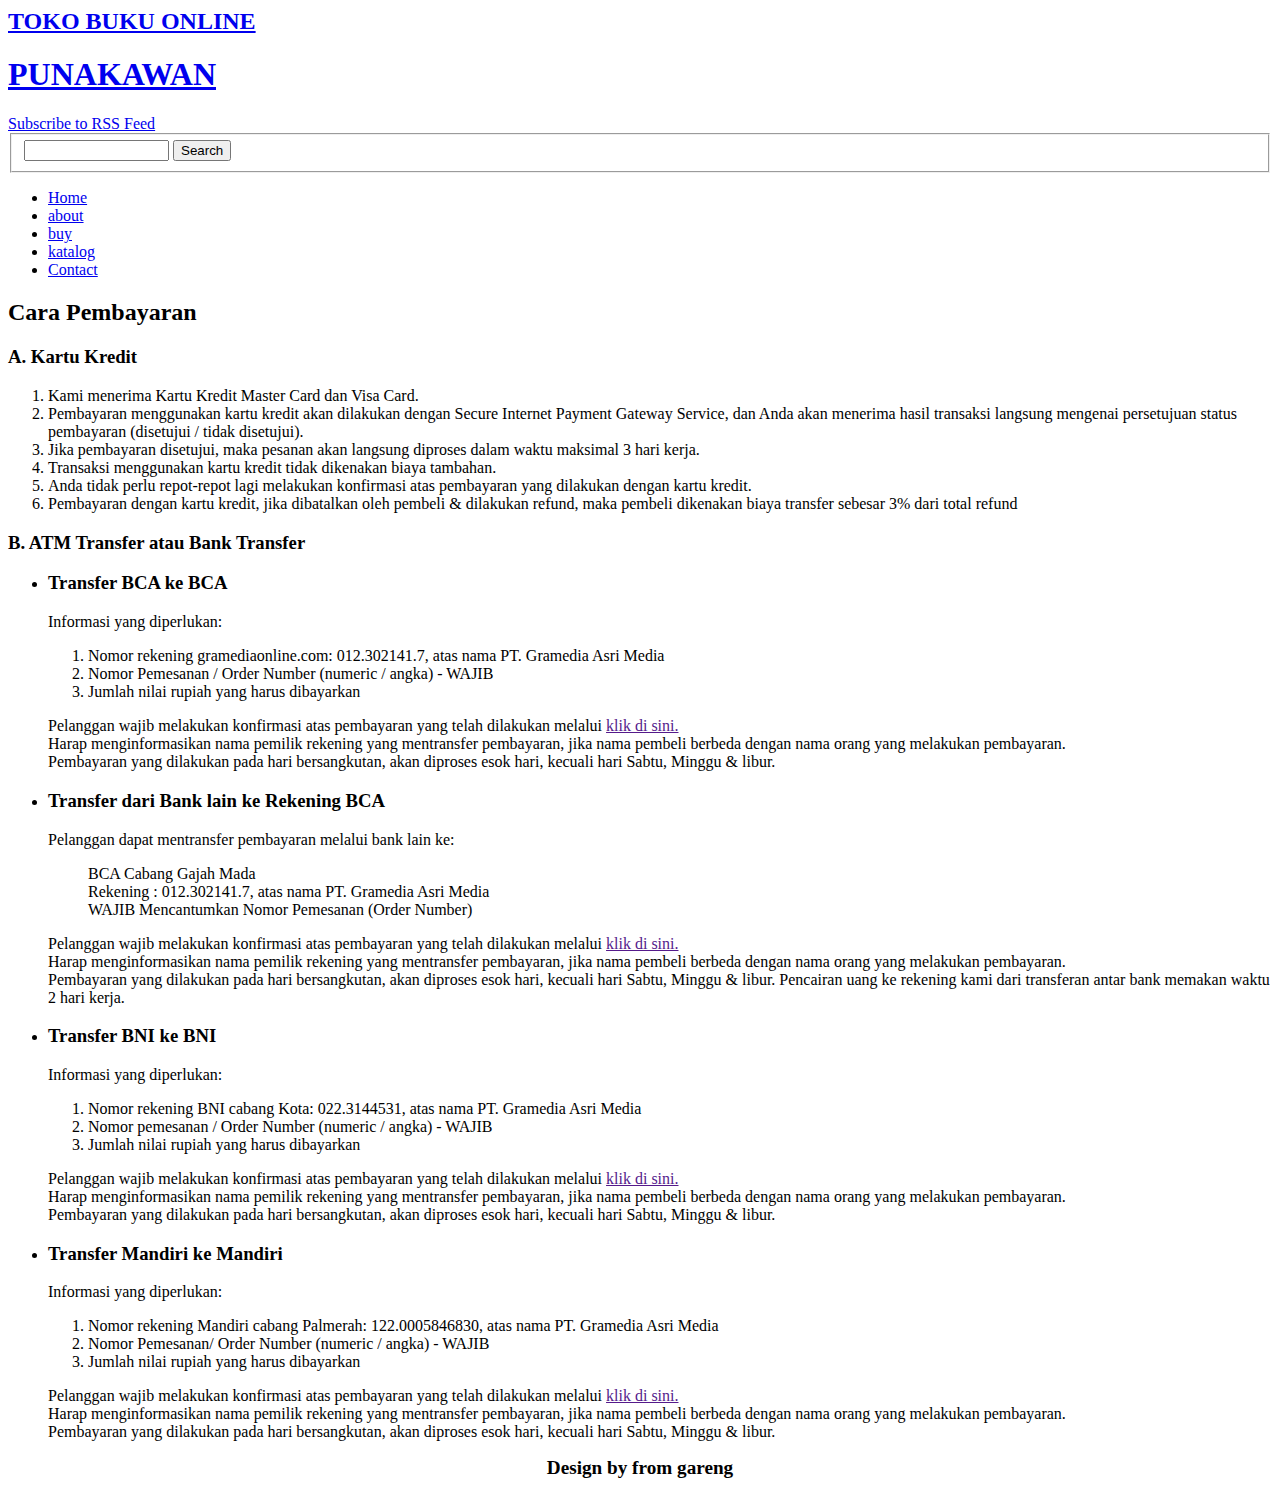
<file: payment.html>
<html>
<head>
<meta http-equiv="content-type" content="text/html; charset=utf-8" />
<title>TOKO BUKU ONLINE GARENG</title>
<meta name="keywords" content="" />
<meta name="description" content="" />
<link href="http://localhost/tugas/default.css"" rel="stylesheet" type="text/css" media="screen" />
</head>
<body>
<!-- start header -->
<div id="wrapper">
<div id="header">
	<div id="logo">
		<h2><a href="#">TOKO BUKU ONLINE</a></h2>
		<h1><a href="http://www.google.com/">PUNAKAWAN</a></h1>
	</div>
	<div id="rss"><a href="#">Subscribe to RSS Feed</a></div>
	<div id="search">
		<form id="searchform" method="get" action="">
			<fieldset>
				<input type="text" name="s" id="s" size="15" value="" />
				<input type="submit" id="x" value="Search" />
			</fieldset>
		</form>
	</div>
</div>
<!-- end header -->
<!-- star menu -->
<div id="menu">
	<ul>
		<li class="current_page_item"><a href="index.html">Home</a></li>
		<li><a href="about1.html">about</a></li>
		<li><a href="payment.html">buy</a></li>
		<li><a href="member.html">katalog</a></li>
		<li><a href="contact.html">Contact</a></li>
	</ul>
</div>
<!-- end menu -->
<!-- start page -->
<div id="page">
<!--end page -->

<!--start content-->

<div id="payment">
        <h2>Cara Pembayaran</h2>
        
        <h3>A. Kartu Kredit </h3>

        <p>
		<ul>
            <li style="list-style-type: decimal;">Kami menerima Kartu Kredit Master Card dan Visa Card. </li>
            <li style="list-style-type: decimal;">Pembayaran menggunakan kartu kredit akan dilakukan dengan Secure Internet Payment Gateway Service, dan Anda akan menerima hasil transaksi langsung mengenai persetujuan status pembayaran (disetujui / tidak disetujui).</li>
            <li style="list-style-type: decimal;">Jika pembayaran disetujui, maka pesanan akan langsung diproses dalam waktu maksimal 3 hari kerja.</li>
            <li style="list-style-type: decimal;">Transaksi menggunakan kartu kredit tidak dikenakan biaya tambahan.</li>
            <li style="list-style-type: decimal;">Anda tidak perlu repot-repot lagi melakukan konfirmasi atas pembayaran yang dilakukan dengan kartu kredit.</li>

            <li style="list-style-type: decimal;">Pembayaran dengan kartu kredit, jika dibatalkan oleh pembeli & dilakukan refund, maka pembeli dikenakan biaya transfer sebesar 3% dari total refund</li>
        </ul>
        <h3>B.  ATM Transfer atau Bank Transfer</h3>
        <ul>
            <li>
                <h3>Transfer BCA ke BCA</h3> 
                <p>Informasi yang diperlukan:</p>

                <ul>
                    <li style="list-style-type: decimal;">Nomor rekening gramediaonline.com: 012.302141.7, atas nama PT. Gramedia Asri Media  </li>
                    <li style="list-style-type: decimal;">Nomor Pemesanan / Order Number (numeric / angka) - WAJIB</li>
                    <li style="list-style-type: decimal;">Jumlah nilai rupiah yang harus dibayarkan</li>
                </ul>
                <p> Pelanggan wajib melakukan konfirmasi atas pembayaran yang telah dilakukan melalui <a href="">klik di sini.</a> <br/>

             Harap menginformasikan nama pemilik rekening yang mentransfer pembayaran, jika nama pembeli berbeda
             dengan nama orang yang melakukan pembayaran.<br/>
             Pembayaran yang dilakukan pada hari bersangkutan, akan diproses esok hari, kecuali hari Sabtu, Minggu &
             libur.</p>
            </li>
            <li>
                <h3>Transfer dari Bank lain ke Rekening BCA</h3>  
                <p>Pelanggan dapat mentransfer pembayaran melalui bank lain ke:</p>
                <ul>

                    <li style="list-style: none;">BCA Cabang Gajah Mada</li>
                    <li style="list-style: none;">Rekening : 012.302141.7, atas nama PT. Gramedia Asri Media</li>
                    <li style="list-style: none;">WAJIB Mencantumkan Nomor Pemesanan (Order Number)</li>
                </ul>
                <p> Pelanggan wajib melakukan konfirmasi atas pembayaran yang telah dilakukan melalui <a href="">klik di sini.</a> <br/>

Harap menginformasikan nama pemilik rekening yang mentransfer pembayaran, jika nama pembeli berbeda dengan nama orang yang melakukan pembayaran.<br/>
Pembayaran yang dilakukan pada hari bersangkutan, akan diproses esok hari, kecuali hari Sabtu, Minggu & libur.
Pencairan uang ke rekening kami dari transferan antar bank memakan waktu 2 hari kerja.</p>
            </li>
            <li>
                <h3>Transfer BNI ke BNI</h3>
                <p>Informasi yang diperlukan:  </p>
                <ul>

                    <li style="list-style: decimal;"> Nomor rekening BNI cabang Kota: 022.3144531, atas nama PT. Gramedia Asri Media</li>
                    <li style="list-style: decimal;">Nomor pemesanan / Order Number (numeric / angka) - WAJIB</li>
                    <li style="list-style: decimal;">Jumlah nilai rupiah yang harus dibayarkan</li>
                </ul>
                <p> Pelanggan wajib melakukan konfirmasi atas pembayaran yang telah dilakukan melalui <a href="">klik di sini.</a> <br/>

Harap menginformasikan nama pemilik rekening yang mentransfer pembayaran, jika nama pembeli berbeda
dengan nama orang yang melakukan pembayaran.<br/>
Pembayaran yang dilakukan pada hari bersangkutan, akan diproses esok hari, kecuali hari Sabtu, Minggu &
libur.</p>
            </li>
            <li>
                <h3>Transfer Mandiri ke Mandiri</h3>
                <p>Informasi yang diperlukan:  </p>
                <ul>

                    <li style="list-style: decimal;"> Nomor rekening Mandiri cabang Palmerah: 122.0005846830, atas nama PT. Gramedia Asri Media</li>
                    <li style="list-style: decimal;">Nomor Pemesanan/ Order Number (numeric / angka) - WAJIB</li>
                    <li style="list-style: decimal;">Jumlah nilai rupiah yang harus dibayarkan</li>
                </ul>
                <p>Pelanggan wajib melakukan konfirmasi atas pembayaran yang telah dilakukan melalui <a href="">klik di sini.</a> <br/>

Harap menginformasikan nama pemilik rekening yang mentransfer pembayaran, jika nama pembeli berbeda
dengan nama orang yang melakukan pembayaran.<br/>
Pembayaran yang dilakukan pada hari bersangkutan, akan diproses esok hari, kecuali hari Sabtu, Minggu & libur.</p>
            </li>
        </ul>
    </div>
</div>
<!--end content-->
<!-- start footer -->
<div id="footer">
<div style="font-size: 0.8em; text-align: center; margin-top: 1.0em; margin-bottom: 1.0em;">
<h2>Design by from gareng</h2>
<!-- end footer -->
</div>
</body>
</html>
</file>
